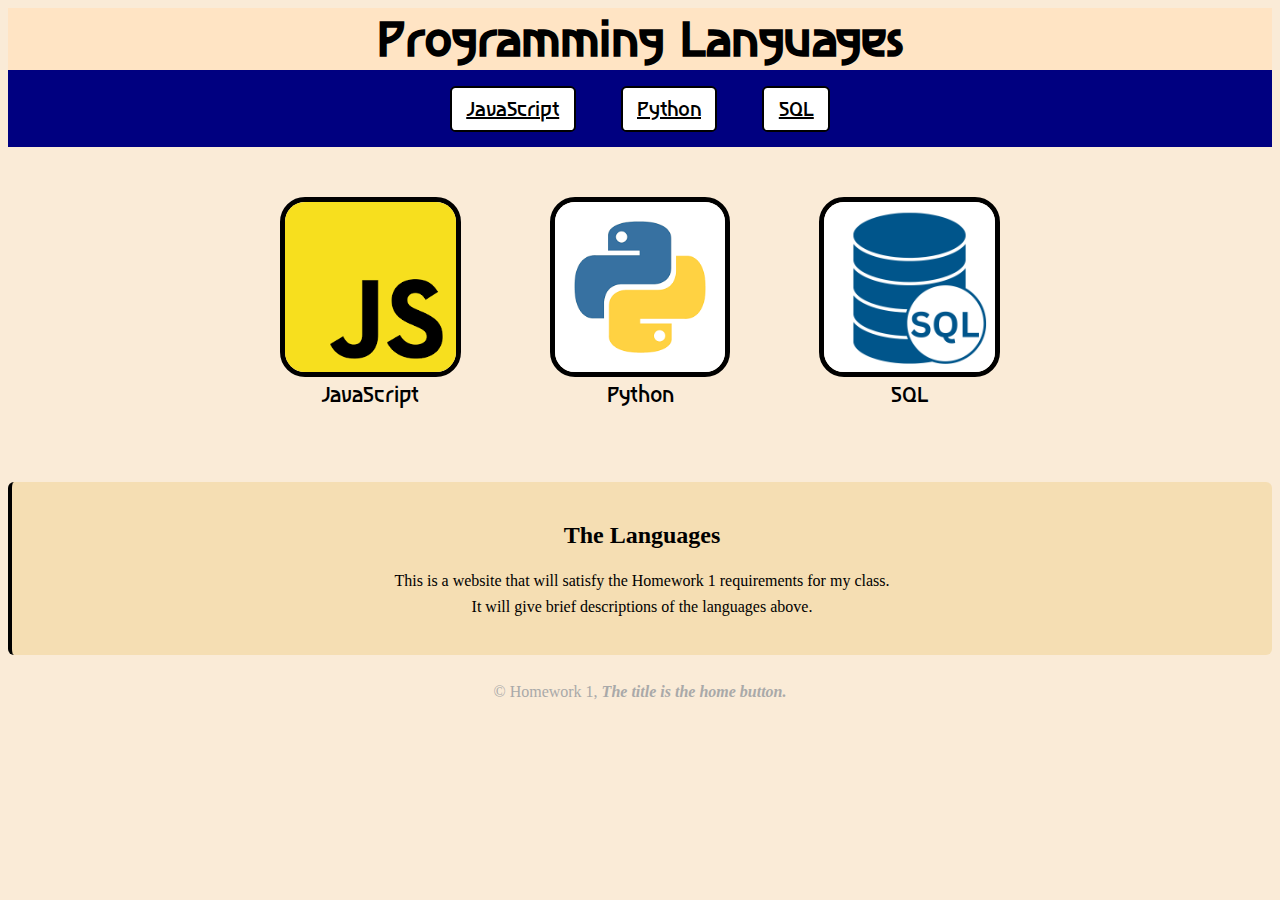
<file: hw1/index.html>
<!DOCTYPE html>
<html lang="en">
<head>
    <meta charset="UTF-8">
    <meta name="viewport" content="width=device-width, initial-scale=1.0">
    <title>Programming Languages</title>
    <link href="styles.css" rel="stylesheet">

    <link rel="preconnect" href="https://fonts.googleapis.com">
    <link rel="preconnect" href="https://fonts.gstatic.com" crossorigin>
    <link href="https://fonts.googleapis.com/css2?family=Asimovian&display=swap" rel="stylesheet">  
</head>

<body>
    <header class="asimovian-regular">
        <h1><a href="index.html" >Programming Languages</a></h1>  
        <nav>
            <a href="javascript.html" class="navButton">JavaScript</a>
            <a href="python.html" class="navButton">Python</a>
            <a href="sql.html" class="navButton">SQL</a>        
        </nav>
    </header>
    <main>
        <br>
        <div class="mainFlex">
            <figure class="figurePortrait">
                <img class="image" src="img/JS.png" alt="JavaScript">
                <figcaption class="asimovian-regular">JavaScript</figcaption>
            </figure>
            <figure class="figurePortrait">
                <img class="image" src="img/py.png" alt="Python">
                <figcaption class="asimovian-regular">Python</figcaption>
            </figure>
            <figure class="figurePortrait">
                <img class="image" src="img/SQL.png" alt="SQL">
                <figcaption class="asimovian-regular">SQL</figcaption>
            </figure>
        </div>
        <br>
        <section>
            <h2>The Languages</h2>
            <p>This is a website that will satisfy the Homework 1 requirements for my class. 
                <br>It will give brief descriptions of the languages above.
            </p>
        </section>

    </main>
    <footer>
        <p>&copy; Homework 1, <b><i>The title is the home button.</i></b></p>
    </footer>    
</body>
</html>
</file>
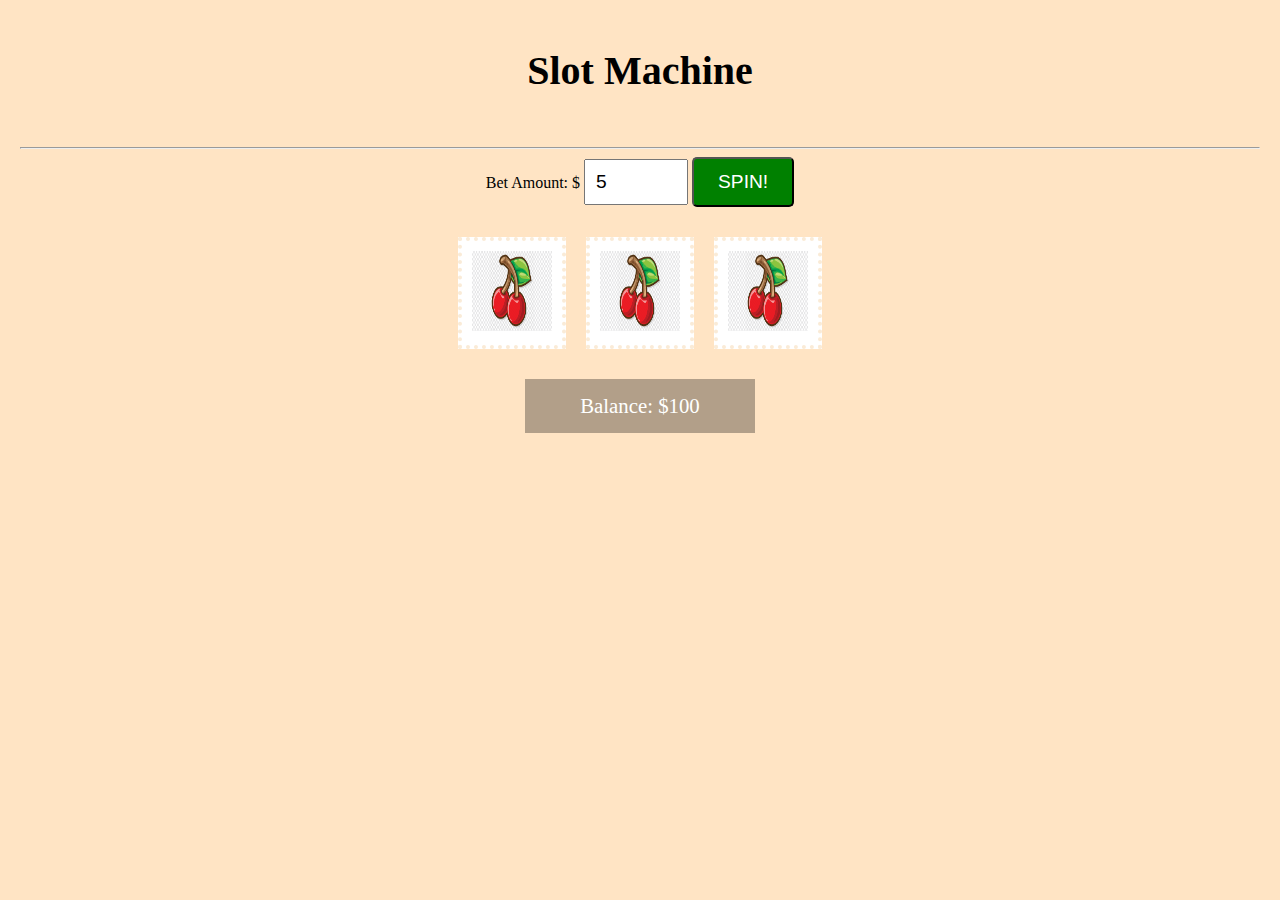
<file: hw2/index.html>
<!DOCTYPE html>
<html lang="en">
<head>
    <meta charset="UTF-8">
    <meta name="viewport" content="width=device-width, initial-scale=1.0">
    <title>HW2 JavaScript</title>
    <link href="css/style.css" rel="stylesheet">
</head>
<body>

    <h1 id="title">Slot Machine</h1>
    <br><hr>

    <div id="betSection">
        <label>Bet Amount: $</label>
        <input type="number" id="betAmount" min="1" max="500" value="5">
        <button id="spinBtn">SPIN!</button>
    </div>

    <div id="slotMachine">
        <div class="reel">
            <img id="reel1" src="img/cherry.png" alt="cherry" >
        </div>
        <div class="reel">
            <img id="reel2" src="img/cherry.png" alt="cherry" >
        </div>
        <div class="reel">
            <img id="reel3" src="img/cherry.png" alt="cherry" >
        </div>
    </div>

    <div id="result"></div>
    <div id="balance">Balance: $100</div>
    
    <script src="js/script.js"></script>
</body>
</html>
</file>
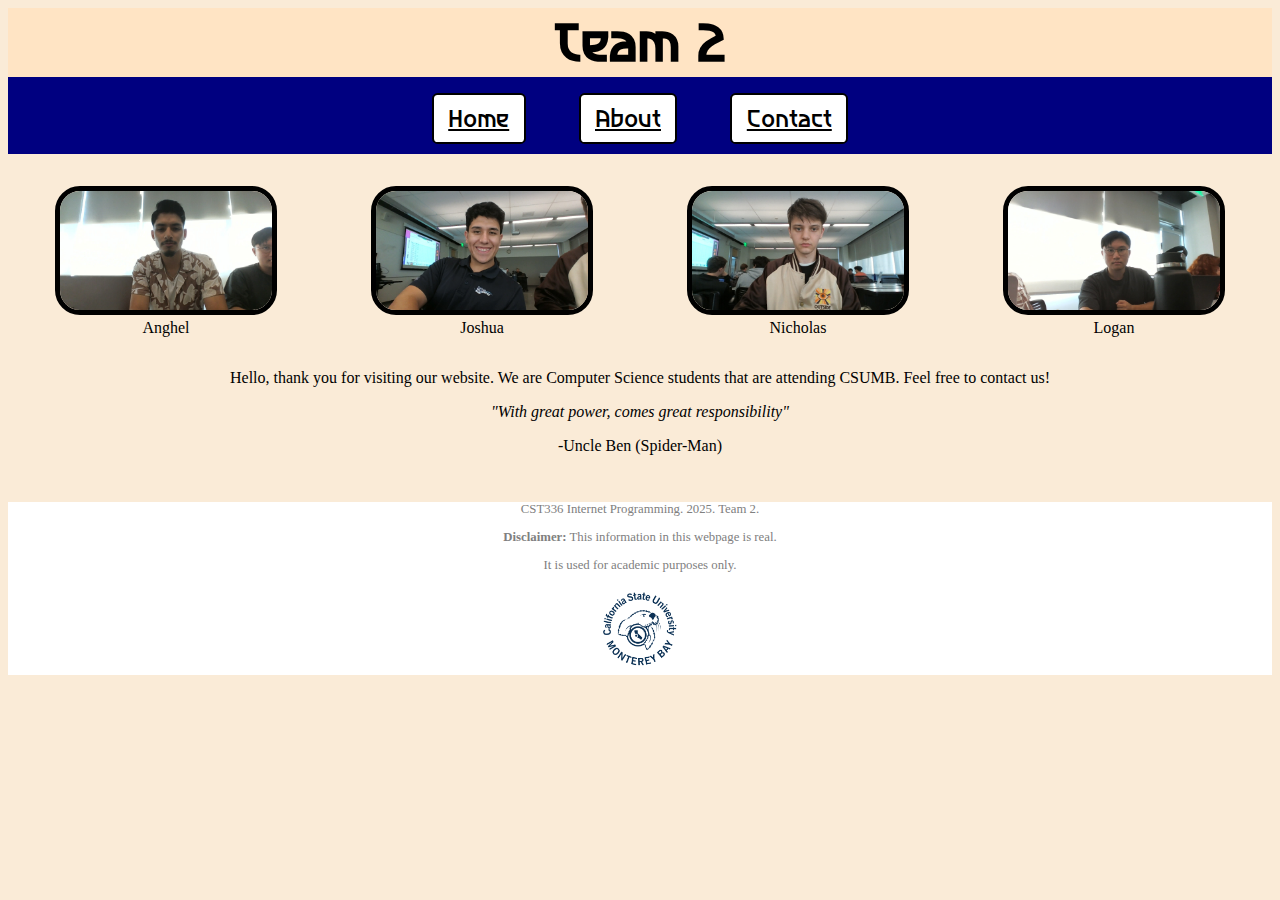
<file: lab1/index.html>
<!DOCTYPE html>
<html lang="en">
<head>
    <meta charset="UTF-8">
    <meta name="viewport" content="width=device-width, initial-scale=1.0">
    <title>Lab 1: Team Portfolio</title>
    <link href="lab1.css"
        rel="stylesheet">

    <link rel="preconnect" href="https://fonts.googleapis.com">
    <link rel="preconnect" href="https://fonts.gstatic.com" crossorigin>
    <link href="https://fonts.googleapis.com/css2?family=Asimovian&display=swap" rel="stylesheet">  

</head>
<header class="asimovian-regular">
    <h1>Team 2</h1>
</header>
<body>
    <div id="navBar" class="asimovian-regular">
    <a class="navButton" href="index.html">Home</a>
    <a class="navButton" href="about.html">About</a>
    <a class="navButton" href="contact.html">Contact</a>
    </div>

<div class="teamFlex" >
    <br>
    <figure class="">
    <img class="image" src="img/anghel.jpg" alt="anghel">
    <figcaption>Anghel</figcaption>
    </figure>

    <figure class="figurePortrait">
    <img class="image" src="img/joshua.jpg"alt="joshua">
    <figcaption>Joshua</figcaption>
    </figure>

    <figure class="figurePortrait">
    <img class="image" src="img/nicholas.jpg"alt="nicholas">
    <figcaption>Nicholas</figcaption>
    </figure>

    <figure class="figurePortrait">
    <img class="image" src="img/lgaon.jpg"alt="lgoan">
    <figcaption>Logan</figcaption>
    </figure>
</div>


<p class="indexMessage"> Hello, thank you for visiting our website. We are Computer Science students that are attending CSUMB. Feel free to contact us!</p>
<p class="indexMessage"><i>"With great power, comes great responsibility"</i></p>
<p class="indexMessage">-Uncle Ben (Spider-Man)</p>
<br>
    




</body>
<footer>
    <p>CST336 Internet Programming. 2025. Team 2.</p>
    <p><b>Disclaimer:</b> This information in this webpage is real.</p>
    <p>It is used for academic purposes only.</p>
    <div class="teamFlex">
    <img id="footImg" src="img/csumb.jpg" alt="csumb">
    </div>
</footer>

</html>
</file>
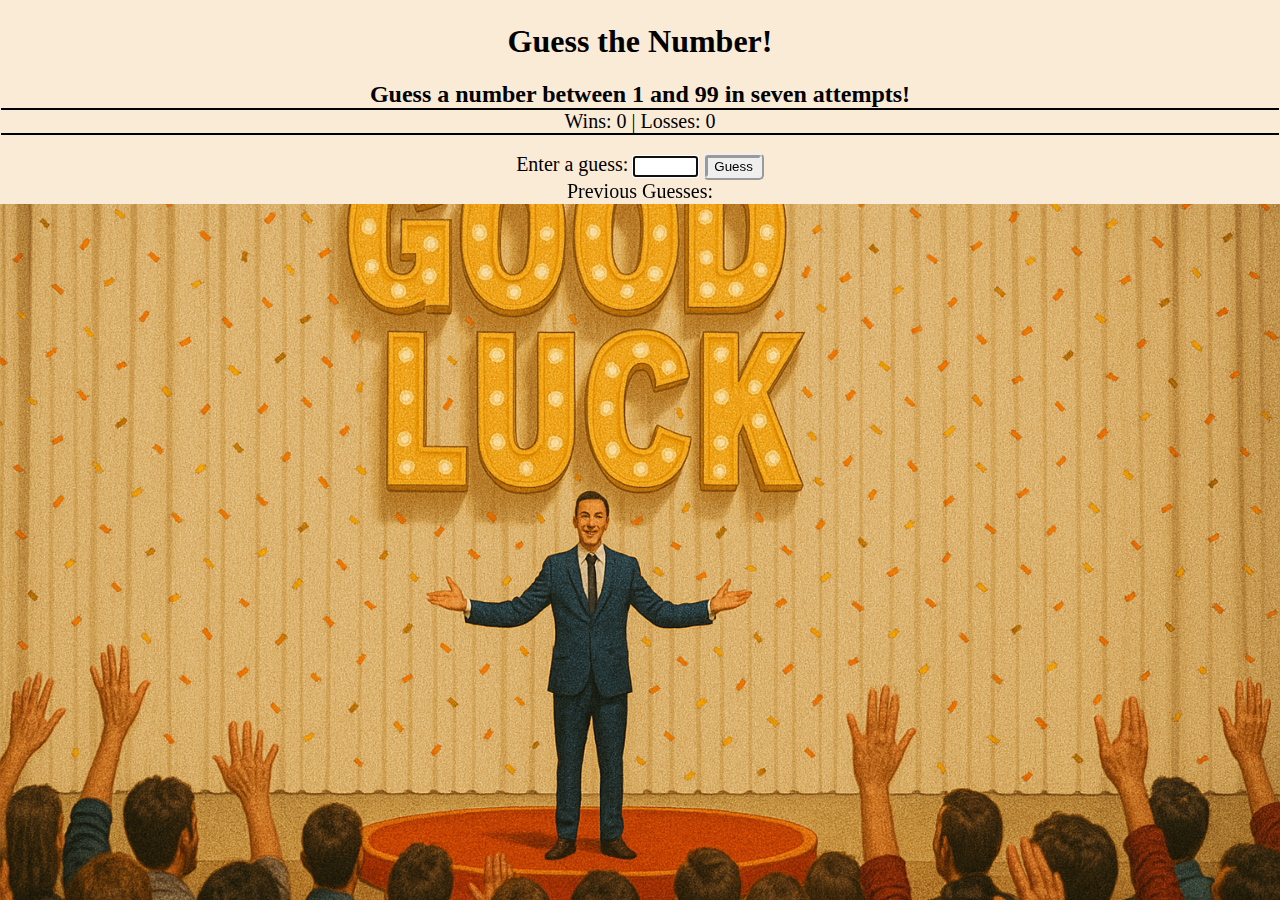
<file: lab2.1/index.html>
<!DOCTYPE html>
<html>
    <head>
        <title> Guess a Number </title>
        <meta charset="utf-8">
        <link href="css/styles.css" rel="stylesheet">
    </head>
    <body>
        <div id="content">
            <header>
                <h1>Guess the Number!</h1>
                <h2>Guess a number between 1 and 99 in seven attempts!</h2>
                <div id="counter">Wins: 
                    <span id="winz">0</span>
                    | Losses: 
                    <span id="lossez">0</span>
                </div>
            </header>
            <br>
            <div id="main">
                Enter a guess: 
                <input type="text" id="playerGuess" size="5">         
                <button id="guessBtn"> Guess </button> <br>
                <button id="resetBtn"> Reset </button> 
                <div id="feedback"></div>
                <div>Previous Guesses:
                        <span id="guesses"></span>
                </div>
            </div>
        </div>
        
        <script src="js/script.js"></script>
    </body>
</html>
</file>
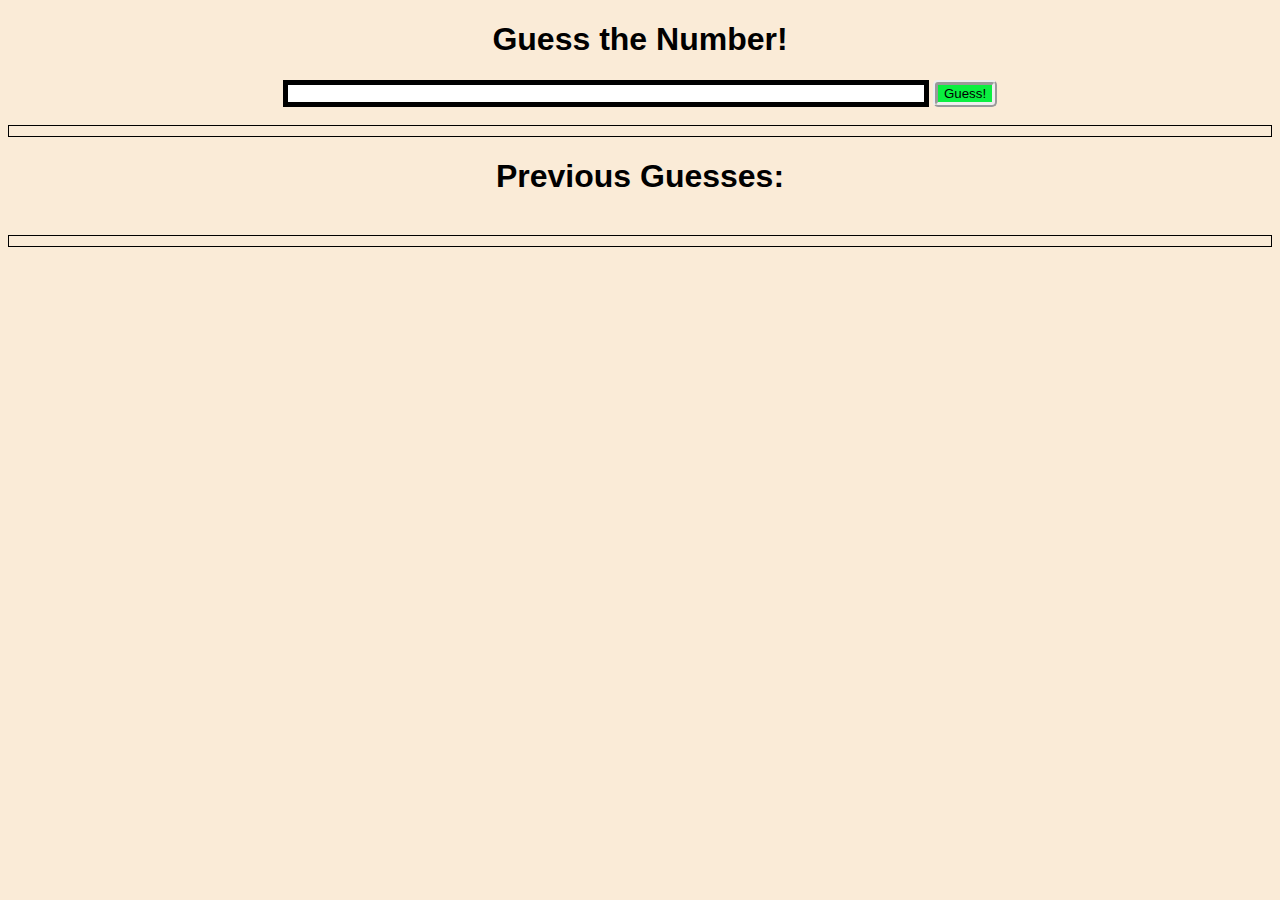
<file: lab2/index.html>
<!DOCTYPE html>
<html lang="en">
<head>
    <meta charset="UTF-8">
    <meta name="viewport" content="width=device-width, initial-scale=1.0">
    <title>Lab 2: Guess the number</title>
    <link href="guess.css" rel="stylesheet">
</head>
<body img="img/galaxy.jpg">
    
    <header>
        <h1>Guess the Number!</h1>
    </header>

    <input id="guessBox" type="text" size="5">

    <button id="guessBtn"> Guess! </button>
    
    <br>
    <br>

    <div id="yourGuess"></div>
    
    <h1>
        Previous Guesses:
    </h1>
    <br>
    <div id="answers"></div>
    <script src="js/script.js"></script>
    
</body>
</html>
</file>
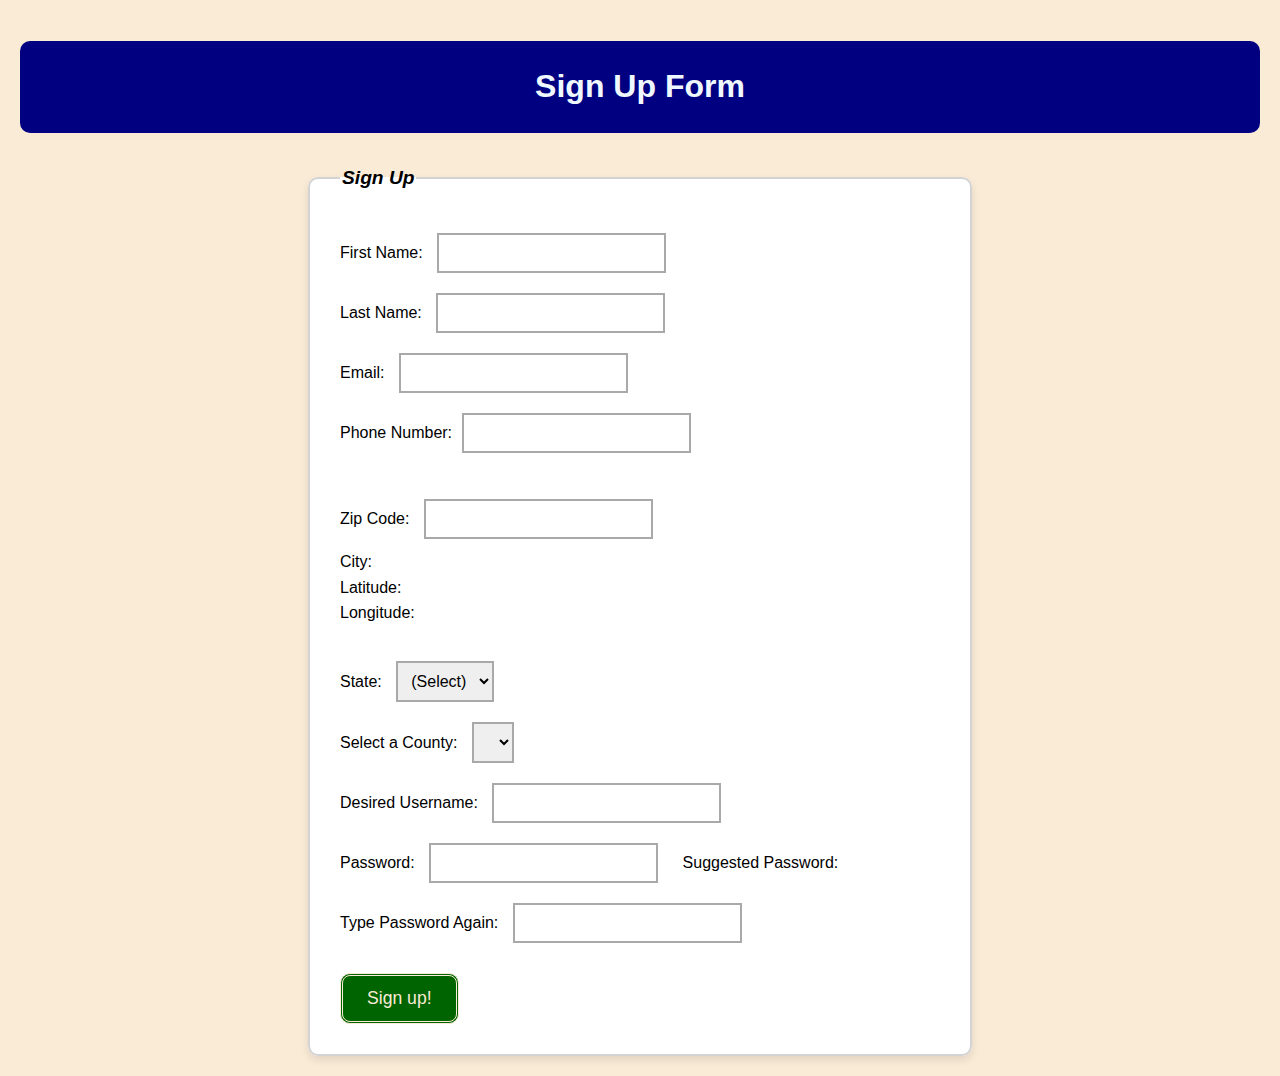
<file: lab4/index.html>
<!DOCTYPE html>
<html lang="en">
<head>
    <meta charset="UTF-8">
    <meta name="viewport" content="width=device-width, initial-scale=1.0">
    <title>Sign up</title>
    <link href="css/styles.css" rel="stylesheet">
</head>
<body>
    <h1> Sign Up Form </h1>

    <fieldset>
        <legend>Sign Up</legend>
        First Name: <input type="text"><br> 
        Last Name: <input type="text"><br> 
        Email: <input type="text"><br> 
        Phone Number:<input type="text"><br><br>
        Zip Code: <input type="text" id="zip"><span id="cityEr"></span><br>
        City: <span id="city"></span> 
        <br>
        Latitude: <span id="lat"></span>
        <br>
        Longitude: <span id="long"></span>
        <br><br>
        State:  <select id="state"><option>(Select)</option></select><br>
        Select a County: <select id="county"></select><br>

        Desired Username: <input type="text" id="username"><span id="userSpan"></span><br>
        Password: <input type="password" id="password"> <span id="update"></span> Suggested Password: <span id="passwordSpan"> </span><br>
        Type Password Again: <input type="password" id="password2"> <span id="passwordSpan2"> </span><br>
        <button id="submitBtn">Sign up!</button>
    </fieldset>

    <script src="js/script.js"></script>
</body>
</html>
</file>
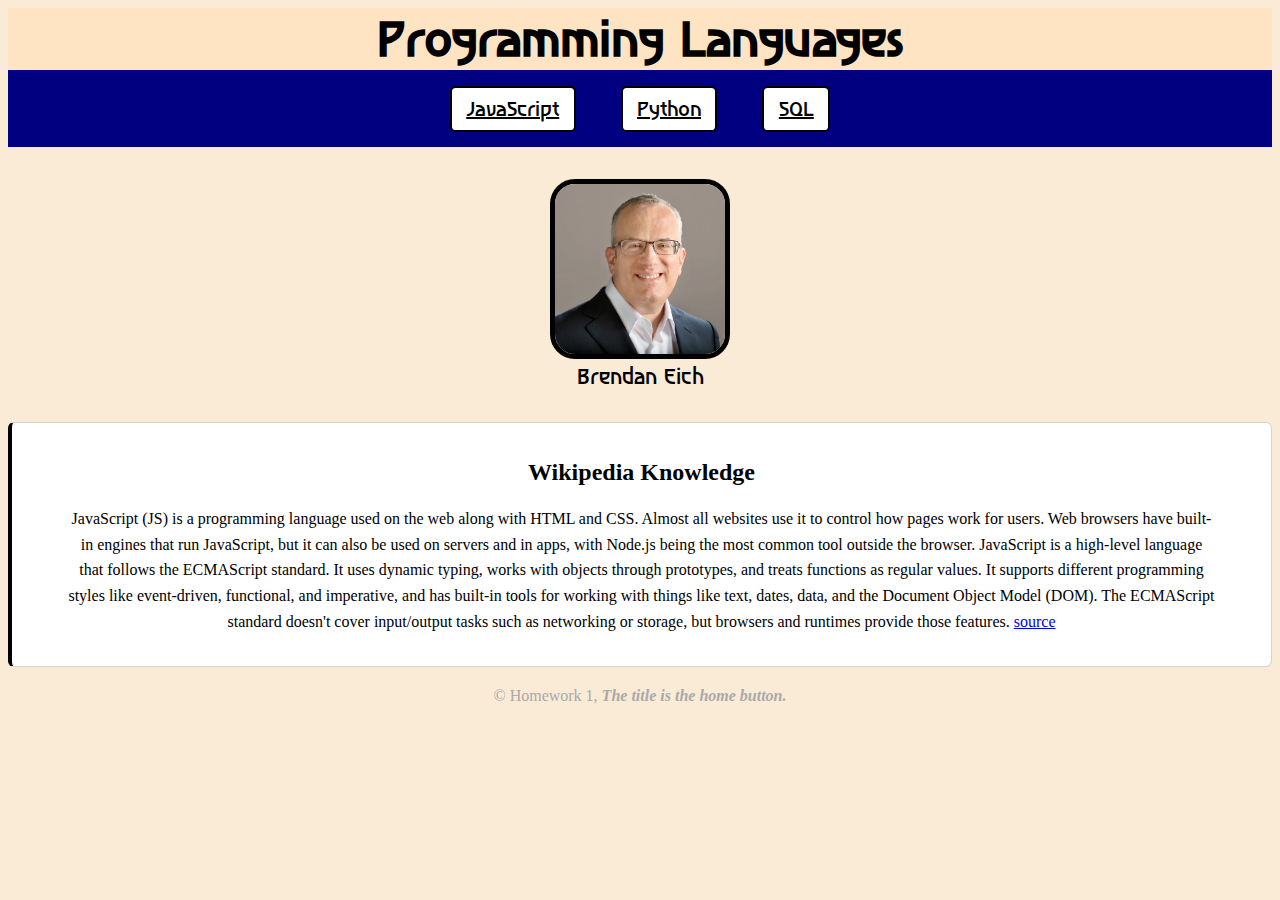
<file: hw1/javascript.html>
<!DOCTYPE html>
<html lang="en">
<head>
    <meta charset="UTF-8">
    <meta name="viewport" content="width=device-width, initial-scale=1.0">
    <title>JavaScript</title>
    <link href="styles.css" rel="stylesheet">

    <link rel="preconnect" href="https://fonts.googleapis.com">
    <link rel="preconnect" href="https://fonts.gstatic.com" crossorigin>
    <link href="https://fonts.googleapis.com/css2?family=Asimovian&display=swap" rel="stylesheet">  
</head>
<body>
    <header class="asimovian-regular">
        <h1><a href="index.html" >Programming Languages</a></h1>  
        <nav>
            <a href="javascript.html" class="navButton">JavaScript</a>
            <a href="python.html" class="navButton">Python</a>
            <a href="sql.html" class="navButton">SQL</a>        
        </nav>
    </header>
    <main>
        <div class="mainFlex">
            <figure class="figurePortrait">
                <img class="image" src="img/jsCreator.jpg" alt="JavaScript_Creator">
                <figcaption class="asimovian-regular">Brendan Eich</figcaption>
            </figure>
            
        </div>
        <div>
            <article>
                <h2>Wikipedia Knowledge</h2>
                <p id="jsPara">
                    JavaScript (JS) is a programming language used on the web along with HTML and CSS. Almost all websites use it to control how pages work for users.
                    Web browsers have built-in engines that run JavaScript, but it can also be used on servers and in apps, with Node.js being the most common tool outside the browser.
                    JavaScript is a high-level language that follows the ECMAScript standard. It uses dynamic typing, works with objects through prototypes, and treats functions as regular values.
                    It supports different programming styles like event-driven, functional, and imperative, and has built-in tools for working with things like text, dates, data, and the Document Object Model (DOM).
                    The ECMAScript standard doesn't cover input/output tasks such as networking or storage, but browsers and runtimes provide those features. <a href="https://en.wikipedia.org/wiki/JavaScript" target="_blank">source</a>
                </p>
            </article>
        </div>

    </main>
    <footer>
        <p>&copy; Homework 1, <b><i>The title is the home button.</i></b></p>
    </footer> 
    
</body>
</html>
</file>
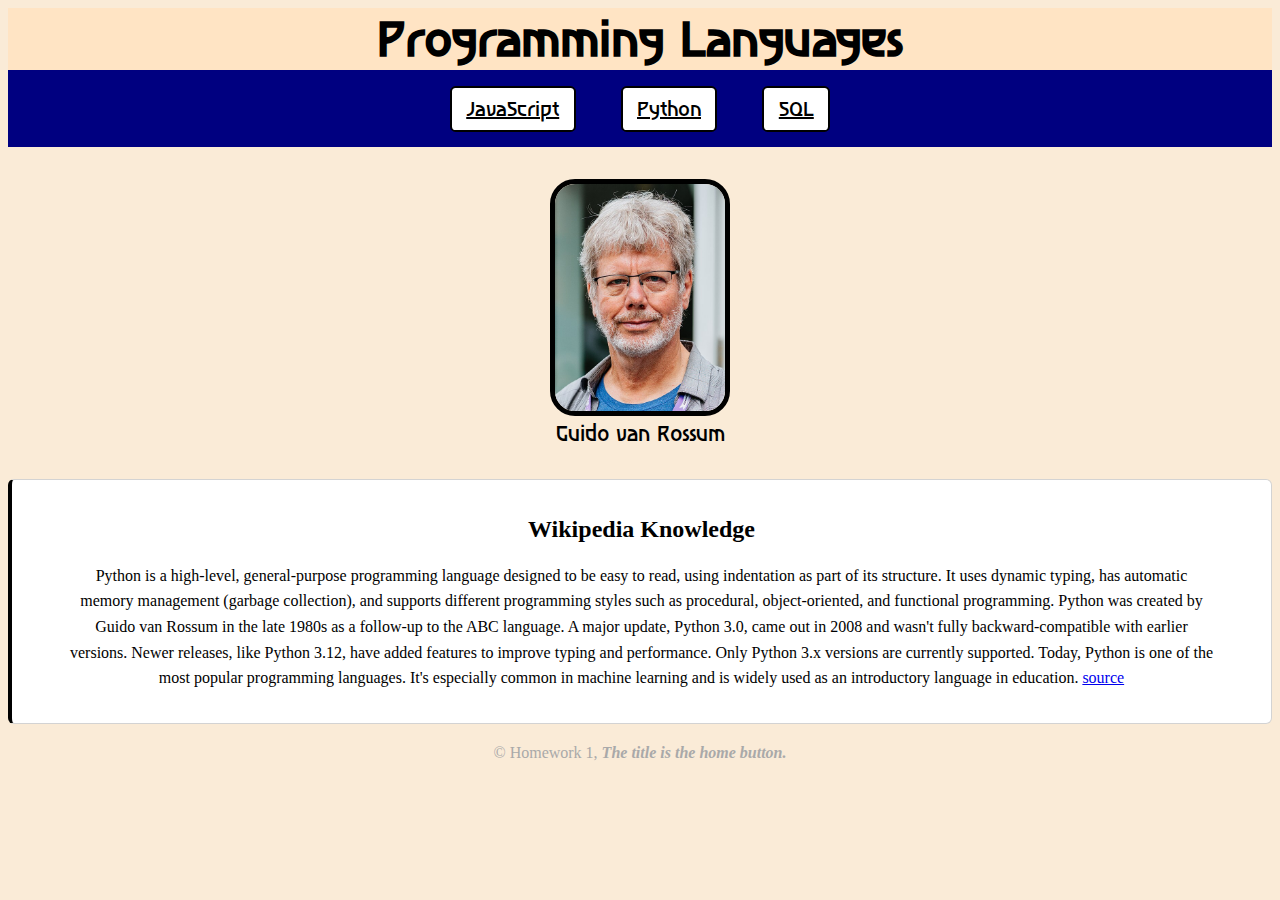
<file: hw1/python.html>
<!DOCTYPE html>
<html lang="en">
<head>
    <meta charset="UTF-8">
    <meta name="viewport" content="width=device-width, initial-scale=1.0">
    <title>Python</title>
    <link href="styles.css" rel="stylesheet">

    <link rel="preconnect" href="https://fonts.googleapis.com">
    <link rel="preconnect" href="https://fonts.gstatic.com" crossorigin>
    <link href="https://fonts.googleapis.com/css2?family=Asimovian&display=swap" rel="stylesheet">  
</head>
<body>
    <header class="asimovian-regular">
        <h1><a href="index.html" >Programming Languages</a></h1>  
        <nav>
            <a href="javascript.html" class="navButton">JavaScript</a>
            <a href="python.html" class="navButton">Python</a>
            <a href="sql.html" class="navButton">SQL</a>        
        </nav>
    </header>
    <main>
        <div class="mainFlex">
            <figure class="figurePortrait">
                <img class="image" src="img/pyCreator.jpg" alt="Python_Creator">
                <figcaption class="asimovian-regular">Guido van Rossum</figcaption>
            </figure>
            
        </div>
        <div>
            <article>
                <h2>Wikipedia Knowledge</h2>
                <p id="pyPara">
                    Python is a high-level, general-purpose programming language designed to be easy to read, using indentation as part of its structure.
                    It uses dynamic typing, has automatic memory management (garbage collection), and supports different programming styles such as procedural, object-oriented, and functional programming.
                    Python was created by Guido van Rossum in the late 1980s as a follow-up to the ABC language. A major update, Python 3.0, came out in 2008 and wasn't fully backward-compatible with earlier versions. 
                    Newer releases, like Python 3.12, have added features to improve typing and performance. Only Python 3.x versions are currently supported.
                    Today, Python is one of the most popular programming languages. It's especially common in machine learning and is widely used as an introductory language in education. <a href="https://en.wikipedia.org/wiki/Python_(programming_language)" target="_blank">source</a>
                </p>
            </article>
        </div>
    </main>
    <footer>
        <p>&copy; Homework 1, <b><i>The title is the home button.</i></b></p>
    </footer> 
</body>
</html>
</file>
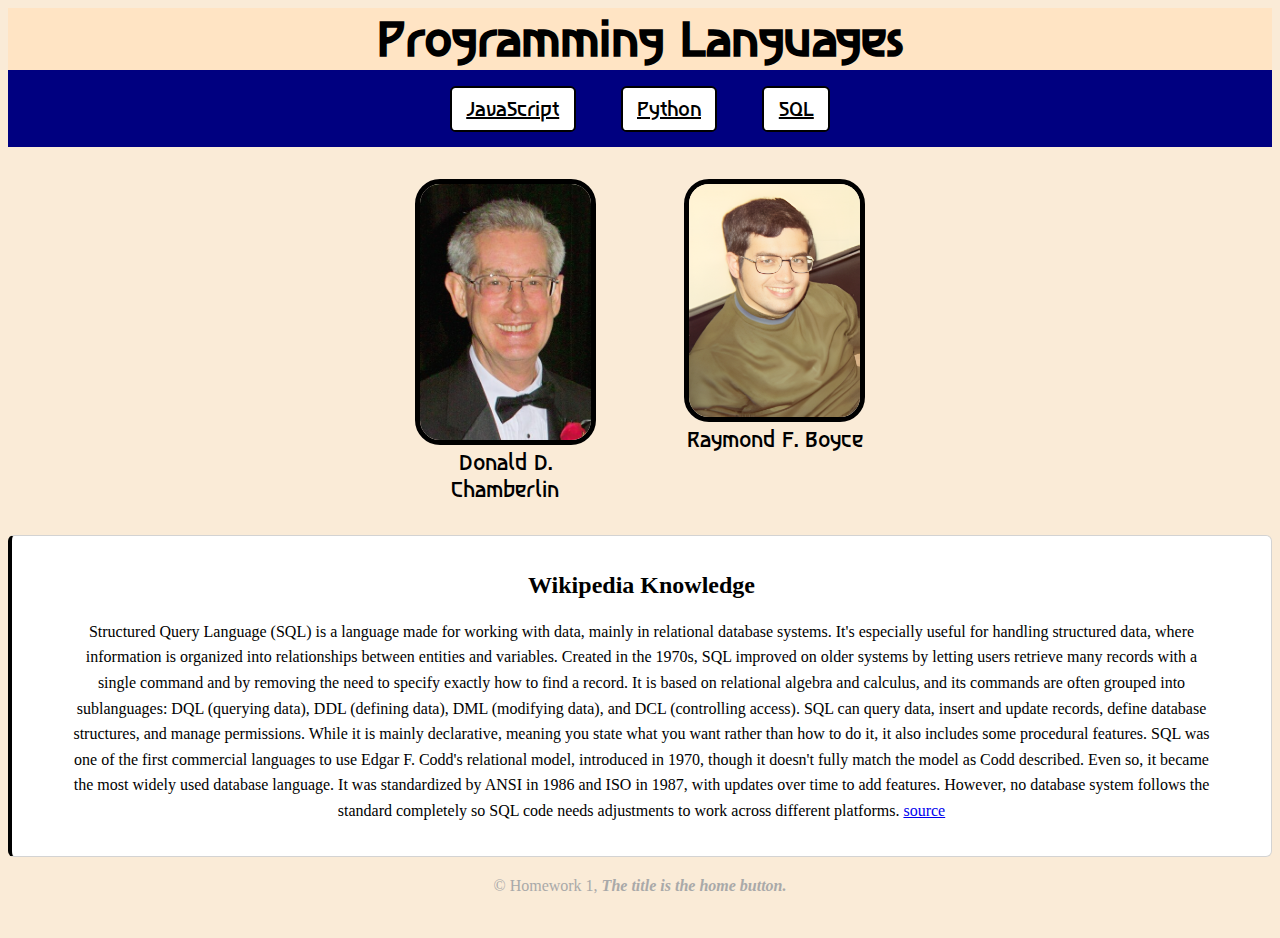
<file: hw1/sql.html>
<!DOCTYPE html>
<html lang="en">
<head>
    <meta charset="UTF-8">
    <meta name="viewport" content="width=device-width, initial-scale=1.0">
    <title>SQL</title>
    <link href="styles.css" rel="stylesheet">

    <link rel="preconnect" href="https://fonts.googleapis.com">
    <link rel="preconnect" href="https://fonts.gstatic.com" crossorigin>
    <link href="https://fonts.googleapis.com/css2?family=Asimovian&display=swap" rel="stylesheet">  
</head>
<body>
    <header class="asimovian-regular">
        <h1><a href="index.html" >Programming Languages</a></h1>  
        <nav>
            <a href="javascript.html" class="navButton">JavaScript</a>
            <a href="python.html" class="navButton">Python</a>
            <a href="sql.html" class="navButton">SQL</a>        
        </nav>
    </header>
    <main>
        <div class="mainFlex">
            <figure class="figurePortrait">
                <img class="image" src="img/sqlCreator0.jpg" alt="SQL_Creator1">
                <figcaption class="asimovian-regular">Donald D. Chamberlin</figcaption>
            </figure>
            <figure class="figurePortrait">
                <img class="image" src="img/sqlCreator1.png" alt="SQL_Creator2">
                <figcaption class="asimovian-regular">Raymond F. Boyce</figcaption>
            </figure>
            
        </div>
        <div>
            <article>
                <h2>Wikipedia Knowledge</h2>
                <p id="sqlPara">
                    Structured Query Language (SQL) is a language made for working with data, mainly in relational database systems. It's especially useful for handling structured data, where information is organized into relationships between entities and variables.
                    Created in the 1970s, SQL improved on older systems by letting users retrieve many records with a single command and by removing the need to specify exactly how to find a record. It is based on relational algebra and calculus, 
                    and its commands are often grouped into sublanguages: DQL (querying data), DDL (defining data), DML (modifying data), and DCL (controlling access).
                    SQL can query data, insert and update records, define database structures, and manage permissions. While it is mainly declarative, meaning you state what you want rather than how to do it, it also includes some procedural features.
                    SQL was one of the first commercial languages to use Edgar F. Codd's relational model, introduced in 1970, though it doesn't fully match the model as Codd described. Even so, it became the most widely used database language.
                    It was standardized by ANSI in 1986 and ISO in 1987, with updates over time to add features. However, no database system follows the standard completely so SQL code needs adjustments to work across different platforms. <a href="https://en.wikipedia.org/wiki/SQL" target="_blank">source</a>
                
                </p>
            </article>
        </div>
    </main>
    <footer>
        <p>&copy; Homework 1, <b><i>The title is the home button.</i></b></p>
    </footer> 
</body>
</html>
</file>
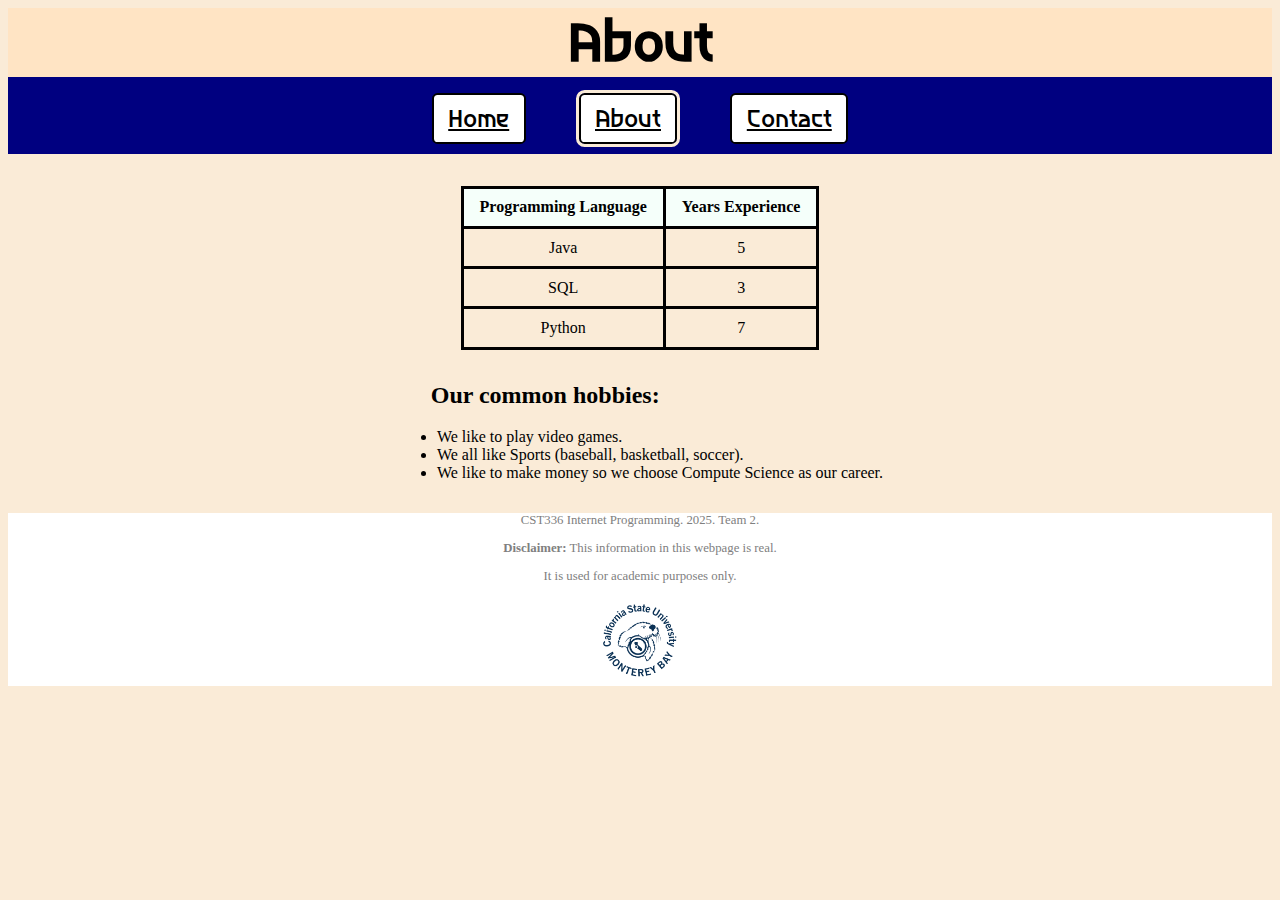
<file: lab1/about.html>
<!DOCTYPE html>
<html lang="en">
<head>
    <meta charset="UTF-8">
    <meta name="viewport" content="width=device-width, initial-scale=1.0">
    <title>Document</title>
     <link href="lab1.css"
        rel="stylesheet">
    <link rel="preconnect" href="https://fonts.googleapis.com">
    <link rel="preconnect" href="https://fonts.gstatic.com" crossorigin>
    <link href="https://fonts.googleapis.com/css2?family=Asimovian&display=swap" rel="stylesheet"> 
</head>
<header class="asimovian-regular">
    <h1>About</h1>
</header>
<body>
    


    <div id="navBar" class="asimovian-regular">
    <a class="navButton" href="index.html">Home</a>
    <a class="navButton active" href="about.html">About</a>
    <a class="navButton" href="contact.html">Contact</a>
    </div>
    

    <table>
        <tr>
            <th>Programming Language</th>
            <th>Years Experience</th>
        </tr>

        <tr>
            <td>Java</td>
            <td>5</td>
        </tr>
        <tr>
            <td>SQL</td>
            <td>3</td>
        </tr>
        <tr>
            <td>Python</td>
            <td>7</td>
        </tr>
        </table>

        <h2>Our common hobbies:</h2>
        <ul>
            <li>We like to play video games. </li>
            <li>We all like Sports (baseball, basketball, soccer). </li>
            <li>We like to make money so we choose Compute Science as our career. </li>
        </ul>
<br>
    
</body>
<footer>
    <p>CST336 Internet Programming. 2025. Team 2.</p>
    <p><b>Disclaimer:</b> This information in this webpage is real.</p>
    <p>It is used for academic purposes only.</p>
    <div class="teamFlex">
    <img id="footImg" src="img/csumb.jpg" alt="csumb">
    </div>
</footer>
</html>
</file>
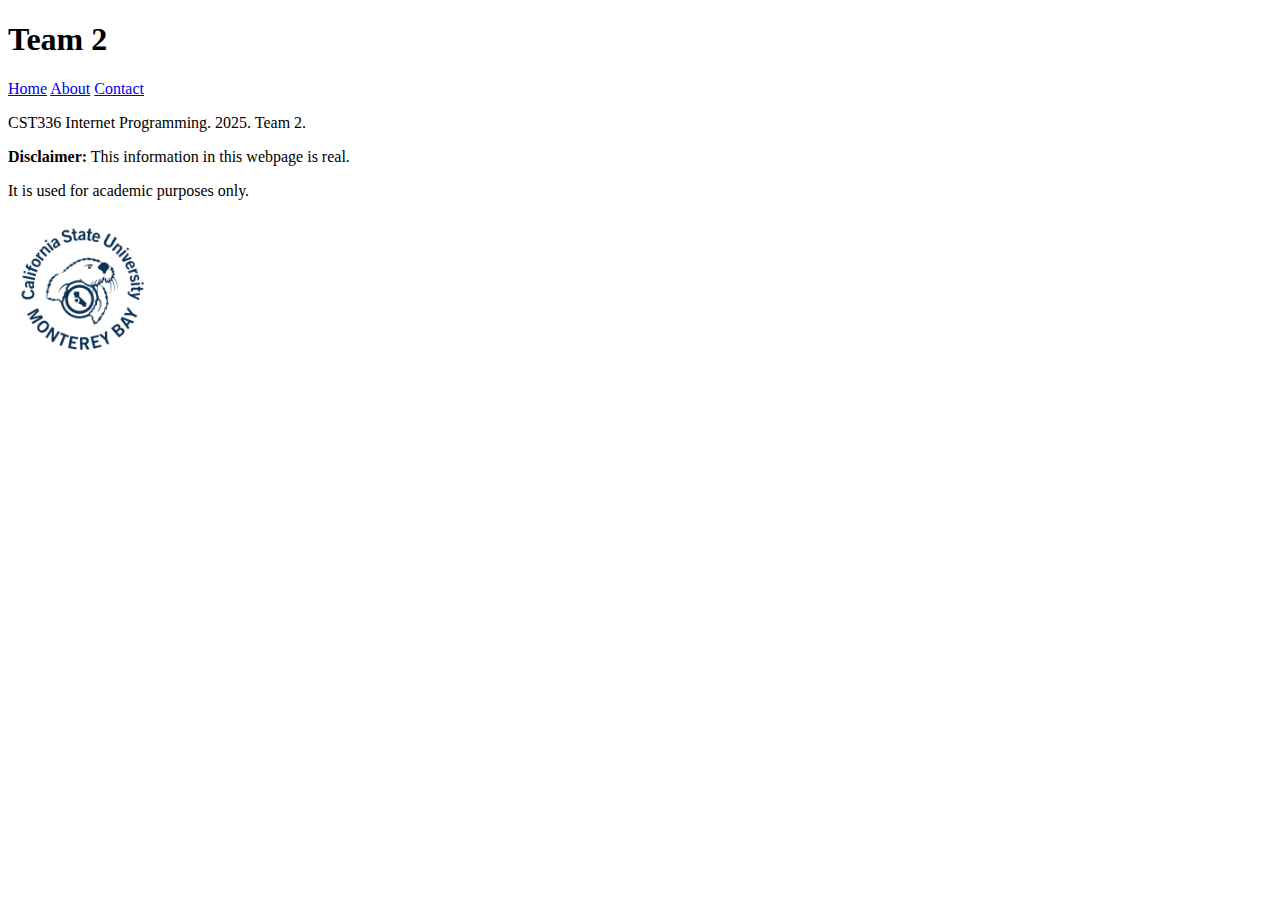
<file: lab1/contact.html>
<!DOCTYPE html>
<html lang="en">
<head>
    <meta charset="UTF-8">
    <meta name="viewport" content="width=device-width, initial-scale=1.0">
    <title>Document</title>
</head>
<body>

    <h1>Team 2</h1>

    <a href="index.html">Home</a>
    <a href="about.html">About</a>
    <a href="contact.html">Contact</a>
    <br>

    
</body>
<footer>
    <p>CST336 Internet Programming. 2025. Team 2.</p>
    <p><b>Disclaimer:</b> This information in this webpage is real.</p>
    <p>It is used for academic purposes only.</p>
    <img src="img/csumb.jpg"  height=150 width=150 alt="csumb">
</footer>
</html>
</file>
<file: hw1/styles.css>
.asimovian-regular {
  font-family: "Asimovian", sans-serif;
  font-weight: 400;
  font-style: normal;
}
.figurePortrait{
    text-align: center; 
    width:15%;
}
nav{
    background-color: navy;
    text-align: center;
    height:3.8em;
    padding-top: 1em;   
}
.image{
    border: 5px solid black;
    border-radius:25px;
    width:90%;
    height:auto;
}

p{
    text-align: center;
    margin-bottom: 1em; 
    line-height: 1.6; 
    padding: 0 2.5em;
}

body{
    background-color: antiquewhite;
    
}
.navButton{
    display:inline-block;
    font-size: 1.25em;
    padding:.5rem .9rem;
    border:2px solid black;
    border-radius:.35rem;
    background:white;
    color:black; 
    margin: auto 1em;
}
h1{
    margin:0px;
    text-align: center;
    color: black;
    background-color: bisque;
    font-size: 3em;
}

h2{
    text-align: center;
    
}
.mainFlex{
    display:flex; 
    justify-content:center;
    margin:1em auto;
    
}
h1 a {
  text-decoration: none;
  color: black;
}
.navButton:hover{
    border:3px solid white;
}
article{
    background: white;
    border: 1px solid lightgray;
    border-radius: 6px;
    border-left: 4px solid black;
    padding:  1em;
}
section {
  background: wheat;
  border-radius: 6px;
  padding: 1.2em;
  margin: 1.5em 0;
  border-left: 4px solid black;
}
figcaption{
    font-size: 1.3em;
}
footer{
    color: darkgray;
    padding-bottom: 1em;
}
#jsPara{
    font-family:Georgia, 'Times New Roman', Times, serif;
}
#pyPara{
    font-family: Georgia, 'Times New Roman', Times, serif;
}
sqlPara{
    font-family: Georgia, 'Times New Roman', Times, serif;
}
</file>
<file: hw2/css/style.css>
body {
    text-align: center;
    background: bisque;
    margin: 0;
    padding: 20px;
}

h1 {
    font-size: 2.5em;
}

.bet-section {
    background: white;
    margin: auto;
}

#betAmount {
    padding: 10px;
    font-size: 1.2em;
    width: 80px;
}

#spinBtn {
    background: green;
    color: white;
    padding: 12px 24px;
    font-size: 1.2em;
    border-radius: 5px;
    cursor: pointer;
}

#spinBtn:hover {
    background: darkgreen;
}

#slotMachine {
    display: flex;
    justify-content: center;
    gap: 20px;
    margin: 30px;
}

.reel {
    background: white;
    border: 4px dotted antiquewhite;
    padding: 10px;
}

.reel img {
    width: 80px;
    height: 80px;
}

#result {
    font-size: 1.5em;
    font-weight: bold;
}

#balance {
    font-size: 1.3em;
    color: white;
    background: rgba(0,0,0,0.3);
    padding: 15px;
    margin: auto;
    max-width: 200px;
}
</file>
<file: lab1/lab1.css>
h1{
    margin:0px;
    text-align: center;
    color: black;
    background-color: bisque;
    font-size: 3.33em;
}

h2{
    text-align: center;
    margin-right: 15%
}

ul{
    display: table;
    margin:auto;
    text-align: left;
}

table{
        border-collapse: collapse;
        margin: 2em auto;
        border: 3px solid black;
    
}

td{
    border: solid black;
    padding: .6rem 1rem;
    text-align: center;
}


th{
    border: solid black;
    padding: .6rem 1rem;
    text-align: center;
    background: mintcream;
}

.teamFlex{
    display:flex; 
    justify-content:center;
    margin:1em auto;
    
}
.image{
    border: 5px solid black;
    border-radius:25px;
}
figure{
    text-align: center; 
    width:45%;
}

img{
    width:90%;
    height:auto;
}

p{
    text-align: center;
}

body{
    background-color: antiquewhite;
}
#navBar{
     background-color: navy;
     text-align: center;
     height:3.8em;
     padding-top: 1em;
     
}

#footImg{
    width:7em;
    height:7em;
    
}

.navButton{
    display:inline-block;
    font-size: 1.5em;
    padding:.5rem .9rem;
    border:2px solid black;
    border-radius:.35rem;
    background:white;
    color:black; 
    margin: auto 1em;
    
}

.indexMsg{
font-size: 1.2em;
color: #3b8ed2;
text-align: center;
}

.navButton:hover{
    transform: translateY(-1px);
}

.navButton.active{
    outline: 3px solid antiquewhite;
}

footer{
    background-color: white;    
    color: grey;
    text-align: center;
    font-size: 0.8em;

}

.asimovian-regular {
  font-family: "Asimovian", sans-serif;
  font-weight: 400;
  font-style: normal;
}

#contactForm{
    display:flex; 
    justify-content:center;
    padding: 1rem 0;
    
}


#contactForm iframe{
  width: 820px;
  height: 700px;          
  border: 0; 
}

a:hover, img:hover{
    border:3px solid white;
}
</file>
<file: lab2.1/css/styles.css>
body{
    background-image: url('../img/bg.png');
    background-size: cover;
    background-repeat: no-repeat;
    background-position: center -12%;
    margin: 0;
    padding: 0;

}
#content{
    text-align: center;
    background-color: antiquewhite;
    margin: 0;
    padding: 0.1%;
    
}
#counter, #main{
    font-size: 1.25em;
}
#counter{
    border-color: black;
    border-top: 2px solid;
    border-bottom: 2px solid;
}
h2{
    margin-bottom: 0%;
}
h1,h2{
    font-family:Georgia, 'Times New Roman', Times, serif;
}
button{
    border-radius: 5px;
    border: 5px ridge;
}
button:hover{
    background-color: greenyellow;
}
h1:hover{
    color: green;
}
h2:hover{
    color: red;
}
#feedback {
    font-weight: lighter;
}
</file>
<file: lab2/guess.css>
#yourGuess{
    font-size: 20px;
}
div{
    border: black solid 1px;
    padding: 5px;
    display: flex;
}
body{
    background-color: antiquewhite;
    text-align: center;
}
#guessBox{
    width: 50%;
    height: 10%;
    border: 5px solid;
}
h1{
    font-family: Arial, Helvetica, sans-serif;
}
button{
    border-radius: 5px;
    border-color: black;
    background-color: rgb(10, 239, 64);
    border: 5px ridge;

}
button:hover{
    background-color: greenyellow;
}
h1:hover{
    color: red;
}
</file>
<file: lab4/css/styles.css>
body {
    font-family: Arial, sans-serif;
    background-color: antiquewhite;
    margin: 0;
    padding: 20px;
    line-height: 1.6;
}

h1 {
    text-align: center;
    background-color: navy;
    color:aliceblue;
    padding: 20px;
    border-radius: 10px;
    margin-bottom: 30px;
}

fieldset {
    background-color: white;
    border: 2px solid lightgray;
    border-radius: 10px;
    padding: 30px;
    max-width: 600px;
    margin: 0 auto;
    box-shadow: 0 4px 8px rgba(0,0,0,0.1);
}

legend {
    font-size: 1.2em;
    font-weight: bold;
    font-style: italic;
}

input[type="text"], input[type="password"], select {
    padding: 9px;
    border: 2px solid darkgray;
    font-size: 1em;
    margin: 10px;
}


button {
    background-color: darkgreen;
    color: antiquewhite;
    padding: 12px 24px;
    border: double;
    border-radius: 10px;
    font-size: 1.1em;
    cursor: pointer;
    margin-top: 20px;
}

button:hover {
    background-color: green;
}

span {
    font-weight: bold;
    margin-left: 10px;
}
</file>
